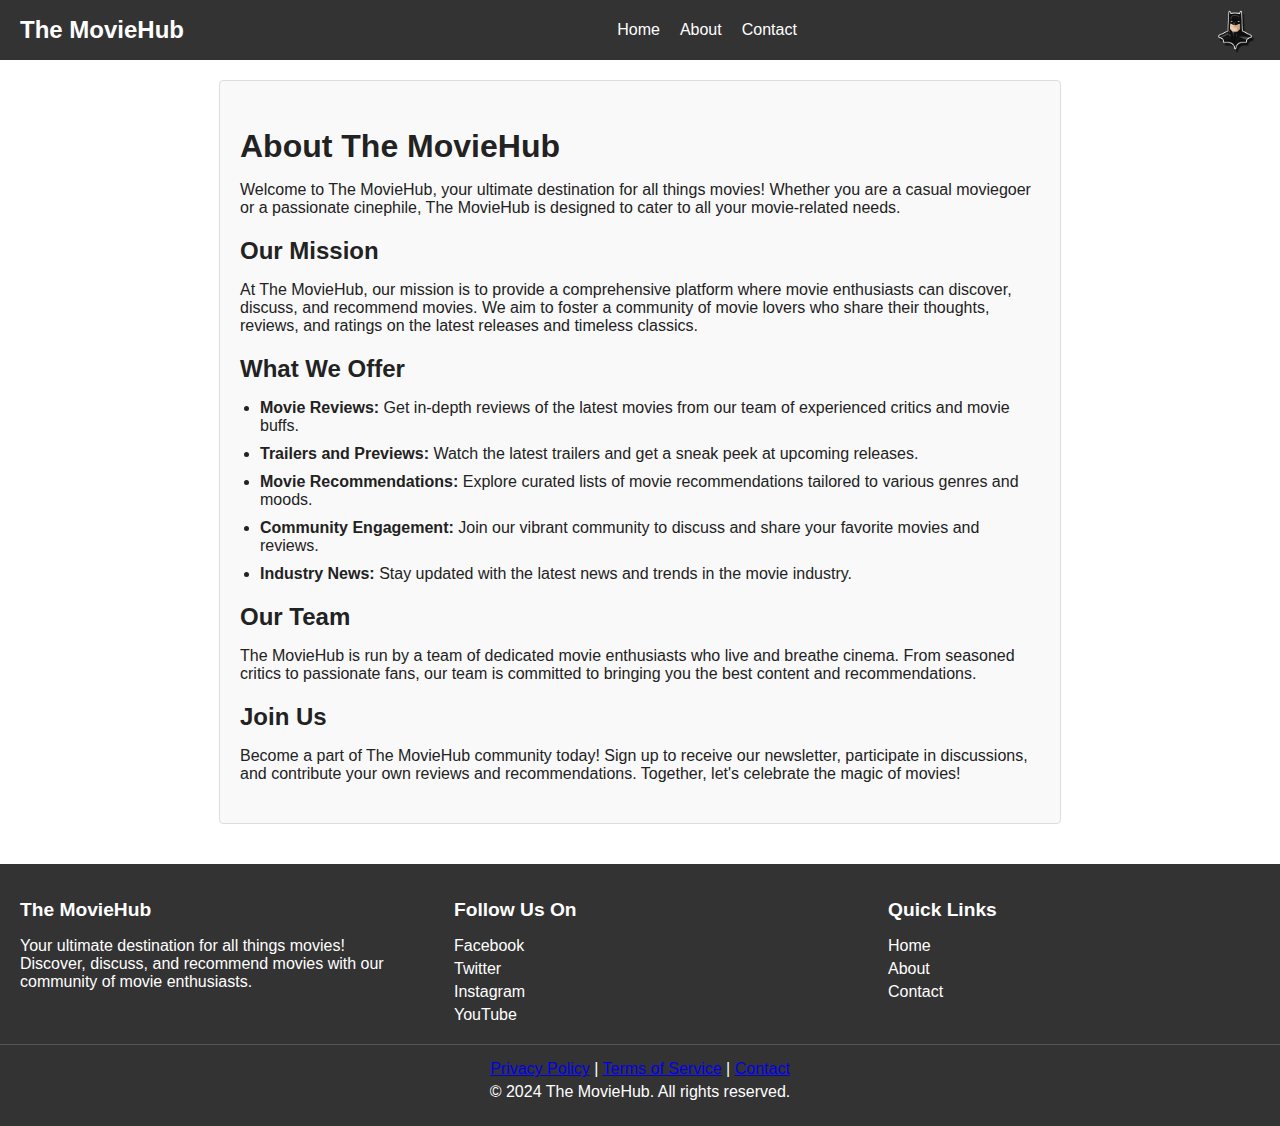
<file: about.html>
<!DOCTYPE html>
<html lang="en">
<head>
    <meta charset="UTF-8">
    <meta name="viewport" content="width=device-width, initial-scale=1.0">
    <title>The MovieHub - About</title>
    <link rel="stylesheet" href="styles.css">
</head>
<body>
    <header>
        <h1>The MovieHub</h1>
        <nav>
            <ul>
                <li><a href="index.html">Home</a></li>
                <li><a href="about.html">About</a></li>
                <li><a href="contact.html">Contact</a></li>
            </ul>
        </nav>
        
        <img
        src="batman-sticker.png"
        alt="Switch mode"
        class="switch-mode-btn"
        onclick="myFunction()"
    />
            <script>
                    function myFunction() {
                        let element = document.body;
                        element.classList.toggle("dark");
                    }
                </script>
    </header>
    <main>
        <section class="about-section">
            <h2>About The MovieHub</h2>
            <p>Welcome to The MovieHub, your ultimate destination for all things movies! Whether you are a casual moviegoer or a passionate cinephile, The MovieHub is designed to cater to all your movie-related needs.</p>

            <h3>Our Mission</h3>
            <p>At The MovieHub, our mission is to provide a comprehensive platform where movie enthusiasts can discover, discuss, and recommend movies. We aim to foster a community of movie lovers who share their thoughts, reviews, and ratings on the latest releases and timeless classics.</p>

            <h3>What We Offer</h3>
            <ul>
                <li><strong>Movie Reviews:</strong> Get in-depth reviews of the latest movies from our team of experienced critics and movie buffs.</li>
                <li><strong>Trailers and Previews:</strong> Watch the latest trailers and get a sneak peek at upcoming releases.</li>
                <li><strong>Movie Recommendations:</strong> Explore curated lists of movie recommendations tailored to various genres and moods.</li>
                <li><strong>Community Engagement:</strong> Join our vibrant community to discuss and share your favorite movies and reviews.</li>
                <li><strong>Industry News:</strong> Stay updated with the latest news and trends in the movie industry.</li>
            </ul>

            <h3>Our Team</h3>
            <p>The MovieHub is run by a team of dedicated movie enthusiasts who live and breathe cinema. From seasoned critics to passionate fans, our team is committed to bringing you the best content and recommendations.</p>

            <h3>Join Us</h3>
            <p>Become a part of The MovieHub community today! Sign up to receive our newsletter, participate in discussions, and contribute your own reviews and recommendations. Together, let's celebrate the magic of movies!</p>
        </section>
    </main>
    <footer>
        <div class="footer-columns">
            <div class="footer-column">
                <h2>The MovieHub</h2>
                <p>Your ultimate destination for all things movies! Discover, discuss, and recommend movies with our community of movie enthusiasts.</p>
            </div>
            <div class="footer-column">
                <h2>Follow Us On</h2>
                <ul>
                    <li><a href="#">Facebook</a></li>
                    <li><a href="#">Twitter</a></li>
                    <li><a href="#">Instagram</a></li>
                    <li><a href="#">YouTube</a></li>
                </ul>
            </div>
            <div class="footer-column">
                <h2>Quick Links</h2>
                <ul>
                    <li><a href="index.html">Home</a></li>
                    <li><a href="about.html">About</a></li>
                    <li><a href="contact.html">Contact</a></li>
                </ul>
            </div>
        </div>
        <div class="footer-bottom">
            <p><a href="#">Privacy Policy</a> | <a href="#">Terms of Service</a> | <a href="#">Contact</a></p>
            <p>© 2024 The MovieHub. All rights reserved.</p>
        </div>
    </footer>
</body>
</html>
</file>
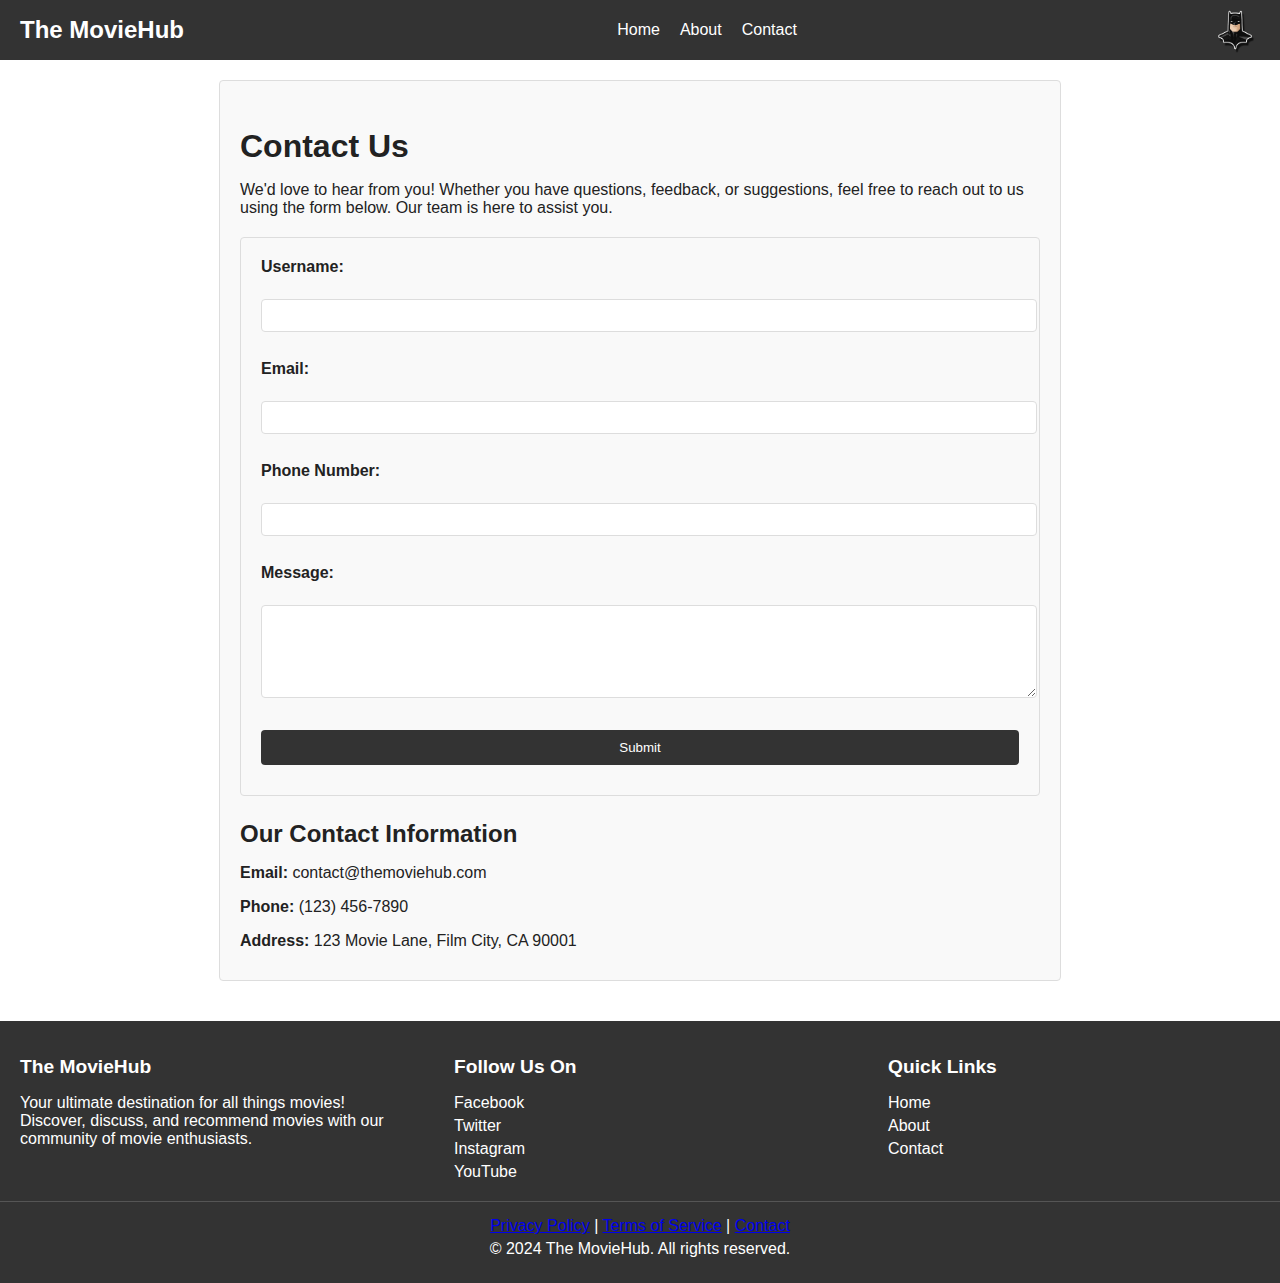
<file: contact.html>
<!DOCTYPE html>
<html lang="en">
<head>
    <meta charset="UTF-8">
    <meta name="viewport" content="width=device-width, initial-scale=1.0">
    <title>The MovieHub - Contact</title>
    <link rel="stylesheet" href="styles.css">
</head>

<body>
    <header>
        <h1>The MovieHub</h1>
        <nav>
            <ul>
                <li><a href="index.html">Home</a></li>
                <li><a href="about.html">About</a></li>
                <li><a href="contact.html">Contact</a></li>
            </ul>
        </nav>

        <img
        src="batman-sticker.png"
        alt="Switch mode"
        class="switch-mode-btn"
        onclick="myFunction()"
    />
            <script>
                    function myFunction() {
                        let element = document.body;
                        element.classList.toggle("dark");
                    }
                </script>
    </header>
    <main>
        <section class="contact-section">
            <h2>Contact Us</h2>
            <p>We'd love to hear from you! Whether you have questions, feedback, or suggestions, feel free to reach out to us using the form below. Our team is here to assist you.</p>

            <form>
                <label for="username">Username:</label><br>
                <input type="text" id="username" name="username" required><br><br>
                
                <label for="email">Email:</label><br>
                <input type="email" id="email" name="email" required><br><br>
                
                <label for="phone">Phone Number:</label><br>
                <input type="tel" id="phone" name="phone"><br><br>
                
                <label for="message">Message:</label><br>
                <textarea id="message" name="message" rows="5" required></textarea><br><br>
                
                <input type="submit" value="Submit">
            </form>
            
            <div class="contact-info">
                <h3>Our Contact Information</h3>
                <p><strong>Email:</strong> contact@themoviehub.com</p>
                <p><strong>Phone:</strong> (123) 456-7890</p>
                <p><strong>Address:</strong> 123 Movie Lane, Film City, CA 90001</p>
            </div>
        </section>
    </main>
    <footer>
        <div class="footer-columns">
            <div class="footer-column">
                <h2>The MovieHub</h2>
                <p>Your ultimate destination for all things movies! Discover, discuss, and recommend movies with our community of movie enthusiasts.</p>
            </div>
            <div class="footer-column">
                <h2>Follow Us On</h2>
                <ul>
                    <li><a href="#">Facebook</a></li>
                    <li><a href="#">Twitter</a></li>
                    <li><a href="#">Instagram</a></li>
                    <li><a href="#">YouTube</a></li>
                </ul>
            </div>
            <div class="footer-column">
                <h2>Quick Links</h2>
                <ul>
                    <li><a href="index.html">Home</a></li>
                    <li><a href="about.html">About</a></li>
                    <li><a href="contact.html">Contact</a></li>
                </ul>
            </div>
        </div>
        <div class="footer-bottom">
            <p><a href="#">Privacy Policy</a> | <a href="#">Terms of Service</a> | <a href="#">Contact</a></p>
            <p>© 2024 The MovieHub. All rights reserved.</p>
        </div>
    </footer>
</body>
</html>
</file>
<file: styles.css>
header {
    display: flex;
    justify-content: space-between;
    align-items: center;
    background-color: #333;
    color: white;
    height: 60px;
    padding: 0 20px;
}

/* Dark mode */
.switch-mode-btn {
    width: 50px; 
    height: 50px;
    cursor: pointer;
    transition: transform 0.3s;
}

.switch-mode-btn:hover {
    transform: scale(1.1);
}

.dark main{
        background-color: #222;
        color: #e6e6e6;
    }
.form-section{
        background-color: #f9f9f9;
        color: #222;
}

.table-section{
    background-color: #f9f9f9;
    color: #222;
}

.about-section{
    background-color: #f9f9f9;
    color: #222;
}

.contact-section{
    background-color: #f9f9f9;
    color: #222;  
}

/*Header css */

body {
    font-family: Arial, sans-serif;
    margin: 0;
    padding: 0;
}




header h1 {
    margin: 0;
    font-size: 1.5em;
}

nav ul {
    list-style: none;
    margin: 0;
    padding: 0;
    display: flex;
}

nav li {
    margin-left: 20px;
}

nav a {
    color: white;
    text-decoration: none;
}

nav a:hover {
    text-decoration: underline;
}

main {
    padding: 20px;
}

/*Home Page css */
.container {
    display: flex;
    justify-content: space-between;
    gap: 20px;
}

.column {
    width: 48%;
}

form {
    background-color: #f9f9f9;
    padding: 20px;
    border: 1px solid #ddd;
    border-radius: 4px;
}

form label {
    display: block;
    margin-bottom: 5px;
    font-weight: bold;
}

form input[type="text"],
form input[type="submit"] {
    width: 100%;
    padding: 8px;
    margin-bottom: 10px;
    border: 1px solid #ddd;
    border-radius: 4px;
}

form input[type="submit"] {
    background-color: #333;
    color: white;
    cursor: pointer;
}

form input[type="submit"]:hover {
    background-color: #555;
}

table {
    width: 100%;
    border-collapse: collapse;
    background-color: #f9f9f9;
}

table,
th,
td {
    border: 1px solid #ddd;
}

th,
td {
    padding: 12px;
    text-align: left;
}

th {
    background-color: #333;
    color: white;
}

.content-wrapper {
    display: flex;
    justify-content: space-between;
    padding: 20px;
}

.form-section,
.table-section {
    width: 48%;
}

.edit-btn, .delete-btn {
    padding: 5px 10px;
    margin: 2px;
    cursor: pointer;
}

.edit-btn {
    background-color: #4CAF50;
    color: white;
    border: none;
    border-radius: 3px;
}

.delete-btn {
    background-color: #f44336;
    color: white;
    border: none;
    border-radius: 3px;
}


/* Updated CSS to align home page form and table sections side by side */
.form-section {
    display: flex;
    flex-direction: column;
}

.table-section {
    display: flex;
    flex-direction: column;
}

/* Carousel CSS */
.carousel-section {
    margin-top: 20px;
}

.carousel-container {
    position: relative;
    width: 100%;
    max-width: 800px;
    overflow: hidden;
    background: #fff;
    border-radius: 10px;
    box-shadow: 0 4px 8px rgba(0, 0, 0, 0.1);
}

.video-wrapper {
    display: flex;
    transition: transform 0.5s ease-in-out;
}

.carousel {
    display: flex;
}

.carousel-video {
    min-width: 100%;
    max-width: 100%;
    height: auto;
    border-radius: 10px;
}

.prev-btn,
.next-btn {
    position: absolute;
    top: 50%;
    transform: translateY(-50%);
    background-color: rgba(0, 0, 0, 0.5);
    color: white;
    border: none;
    padding: 10px;
    cursor: pointer;
    border-radius: 50%;
}

.prev-btn {
    left: 10px;
}

.next-btn {
    right: 10px;
}

/*About us css */
.about-section {
    max-width: 800px;
    margin: 0 auto;
    padding: 20px;
    background-color: #f9f9f9;
    border: 1px solid #ddd;
    border-radius: 4px;
}

.about-section h2 {
    font-size: 2em;
    margin-bottom: 10px;
}

.about-section h3 {
    font-size: 1.5em;
    margin-top: 20px;
    margin-bottom: 10px;
}

.about-section p,
.about-section ul {
    margin-bottom: 20px;
}

.about-section ul {
    list-style-type: disc;
    padding-left: 20px;
}

.about-section ul li {
    margin-bottom: 10px;
}

/*Contact us css */
.contact-section {
    max-width: 800px;
    margin: 0 auto;
    padding: 20px;
    background-color: #f9f9f9;
    border: 1px solid #ddd;
    border-radius: 4px;
}

.contact-section h2 {
    font-size: 2em;
    margin-bottom: 10px;
}

.contact-section p {
    margin-bottom: 20px;
}

form {
    margin-bottom: 20px;
}

form label {
    display: block;
    margin-bottom: 5px;
    font-weight: bold;
}

form input[type="text"],
form input[type="email"],
form input[type="tel"],
form textarea {
    width: 100%;
    padding: 8px;
    margin-bottom: 10px;
    border: 1px solid #ddd;
    border-radius: 4px;
}

form input[type="submit"] {
    width: 100%;
    padding: 10px;
    background-color: #333;
    color: white;
    border: none;
    border-radius: 4px;
    cursor: pointer;
}

form input[type="submit"]:hover {
    background-color: #555;
}

.contact-info h3 {
    font-size: 1.5em;
    margin-bottom: 10px;
}

.contact-info p {
    margin-bottom: 10px;
}

/*Footer css */
footer {
    background-color: #333;
    color: white;
    text-align: center;
    padding: 20px 0;
    margin-top: 20px;
}

.footer-columns {
    display: flex;
    justify-content: space-between;
    padding: 0 20px;
}

.footer-column {
    width: 30%;
    text-align: left;
}

.footer-column h2 {
    font-size: 1.2em;
    margin-bottom: 10px;
}

.footer-column p,
.footer-column ul {
    margin-bottom: 10px;
}

.footer-column ul {
    list-style: none;
    padding: 0;
}

.footer-column li {
    margin-bottom: 5px;
}

.footer-column a {
    color: white;
    text-decoration: none;
}

.footer-column a:hover {
    text-decoration: underline;
}

.footer-bottom {
    border-top: 1px solid #555;
    padding-top: 10px;
    margin-top: 10px;
}

.footer-bottom p {
    margin: 5px 0;
}

/*Responsive Design */
@media (max-width: 600px) {
    .container {
        flex-direction: column;
    }

    .column {
        width: 100%;
    }

    header {
        flex-direction: column;
        align-items: flex-start;
    }

    nav ul {
        flex-direction: column;
        width: 100%;
    }

    nav li {
        margin-left: 0;
        margin-top: 10px;
    }

    .content-wrapper {
        flex-direction: column;
    }

    .form-section,
    .table-section {
        width: 100%;
        margin-bottom: 20px;
    }

    .footer-columns {
        flex-direction: column;
        text-align: center;
    }

    .footer-column {
        width: 100%;
        margin-bottom: 20px;
    }

    .footer-bottom p {
        margin: 5px 0;
    }
}
</file>
